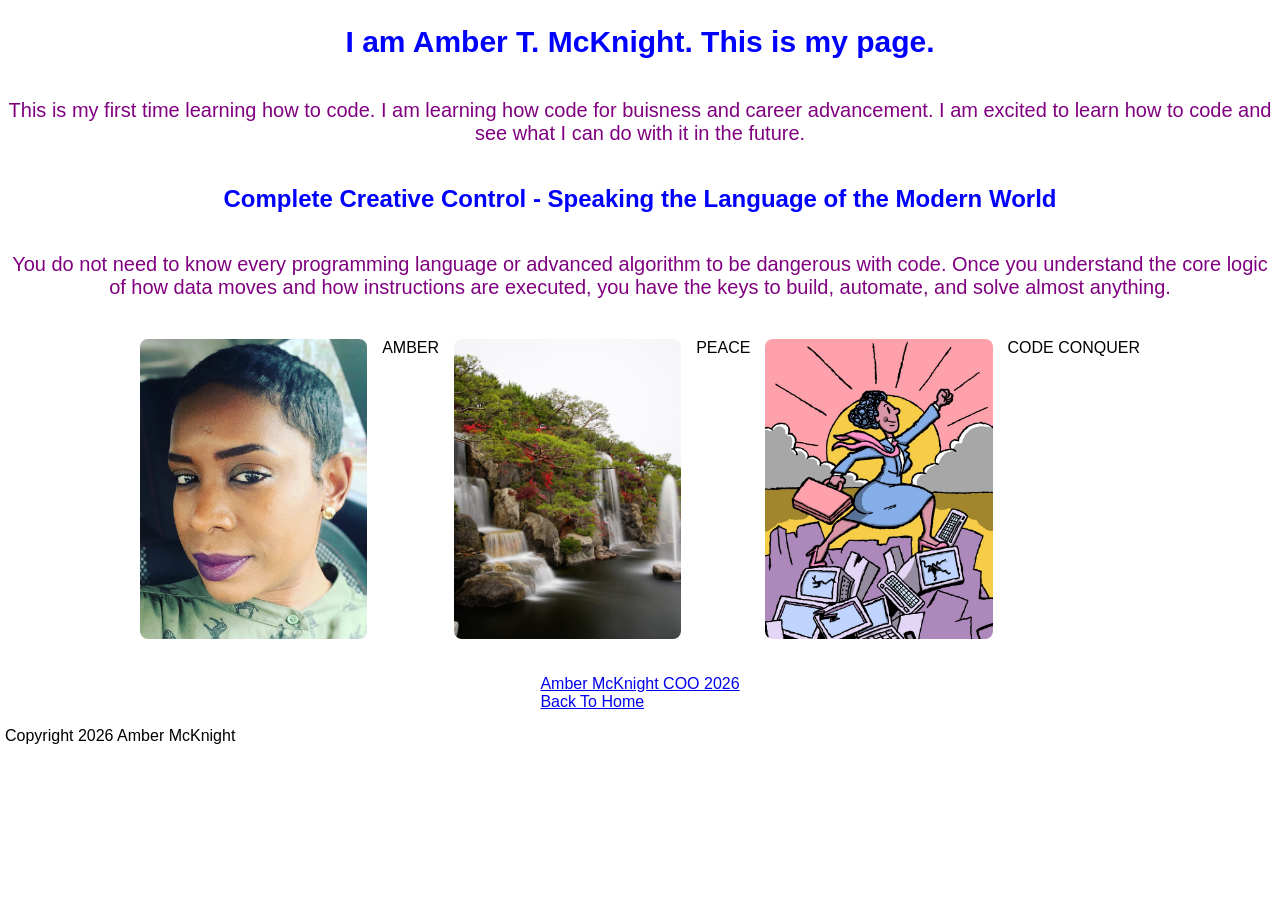
<file: amber-mcknight/index.html>
<!doctype html>
<html lang="en">
  <head>
    <meta charset="UTF-8" />
    <meta name="viewport" content="width=device-width, initial-scale=1.0" />
    <link rel="stylesheet" href="style.css" />
    <script src="script.js" defer></script>
    <title>Hello World</title>
  </head>
  <body>
    <main>
      <h1>I am Amber T. McKnight. This is my page.</h1>

      <p>
        This is my first time learning how to code. I am learning how code for
        buisness and career advancement. I am excited to learn how to code and
        see what I can do with it in the future.
      </p>

      <h2>
        Complete Creative Control - Speaking the Language of the Modern World
      </h2>
      <p>
        You do not need to know every programming language or advanced algorithm
        to be dangerous with code. Once you understand the core logic of how
        data moves and how instructions are executed, you have the keys to
        build, automate, and solve almost anything.
      </p>

      <div class="picture">
        <img
          src="92ECD092-4FD8-489C-AEBB-152F1E4864D0_1_105_c.jpeg"
          id="img1"
          alt="Amber McKnight" />
        <img src="peace.jpg" id="img2" alt="Peace" />
        <img src="conquering code.jpg" id="img3" alt="computers" />
      </div>

      <nav>
        <ul>
          <li>
            <a href="https://www.linkedin.com/in/amber-mcknight-9a1b4a1b3/"
              >Amber McKnight COO 2026</a
            >
          </li>
          <li>
            <a href="../index.html">Back To Home</a>
          </li>
        </ul>
      </nav>
    </main>
    <footer>Copyright 2026 Amber McKnight</footer>
  </body>
</html>
</file>
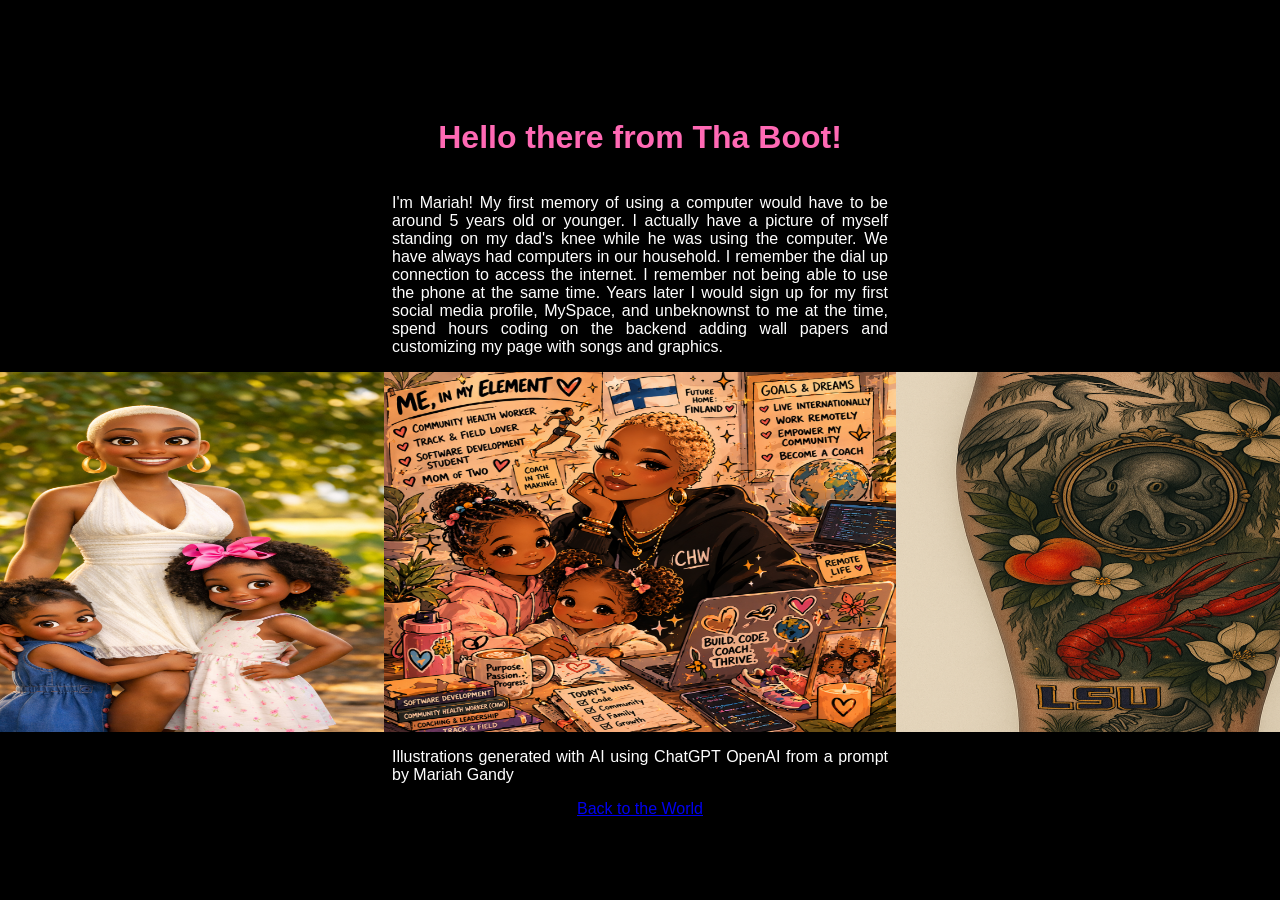
<file: Mariah/index.html>
<!doctype html>
<html>
  <head>
    <link rel="stylesheet" href="style.css"
  </head>
  <body>
    <h1>Hello there from Tha Boot!</h1>
    <p>I'm Mariah! My first memory of using a computer would have to be around 5 years old or younger. 
        I actually have a picture of myself standing on my dad's knee while he was using
        the computer. We have always had computers in our household. I remember the dial up
        connection to access the internet. I remember not being able to use the phone at the 
        same time. Years later I would sign up for my first social media profile, MySpace, and
        unbeknownst to me at the time, spend hours coding on the backend adding wall papers and
        customizing my page with songs and graphics.
    </p>
    <div id="images">
    <img src="mgan2.png" alt="AI generated illustration of Mariah and Kids">
    <img src="MJGG92.PNG" alt="AI generated illustration of Mariah and kids">
    <img src="mgan3.PNG" alt="AI generated illustration of tattoos that represent Mariah's life">
    </div>
       <p>Illustrations generated with AI using ChatGPT OpenAI from a prompt by Mariah Gandy</p>
    <a href="../index.html">Back to the World</a>
  </body>
</html>
</file>
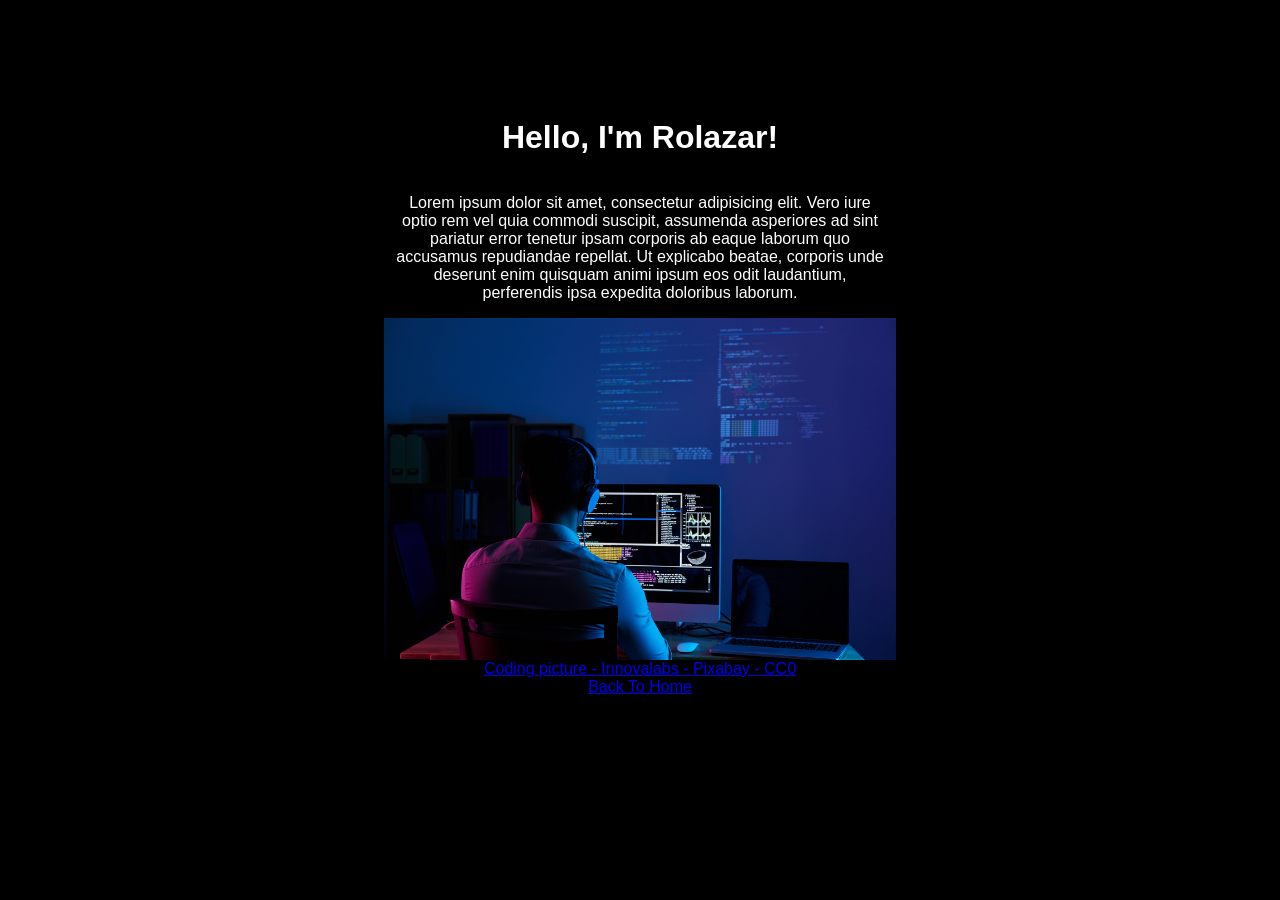
<file: rolazar/index.html>
<!doctype html>
<html>
  <head>
    <link rel="stylesheet" href="style.css" />
  </head>
  <body>
    <h1>Hello, I'm Rolazar!</h1>
    <p>
      Lorem ipsum dolor sit amet, consectetur adipisicing elit. Vero iure optio
      rem vel quia commodi suscipit, assumenda asperiores ad sint pariatur error
      tenetur ipsam corporis ab eaque laborum quo accusamus repudiandae
      repellat. Ut explicabo beatae, corporis unde deserunt enim quisquam animi
      ipsum eos odit laudantium, perferendis ipsa expedita doloribus laborum.
    </p>
    <img src="coding.jpg" />
    <a
      href="https://pixabay.com/photos/software-developer-web-developer-6521720/"
      >Coding picture - Innovalabs - Pixabay - CC0</a
    >
    <a href="../index.html">Back To Home</a>
  </body>
</html>
</file>
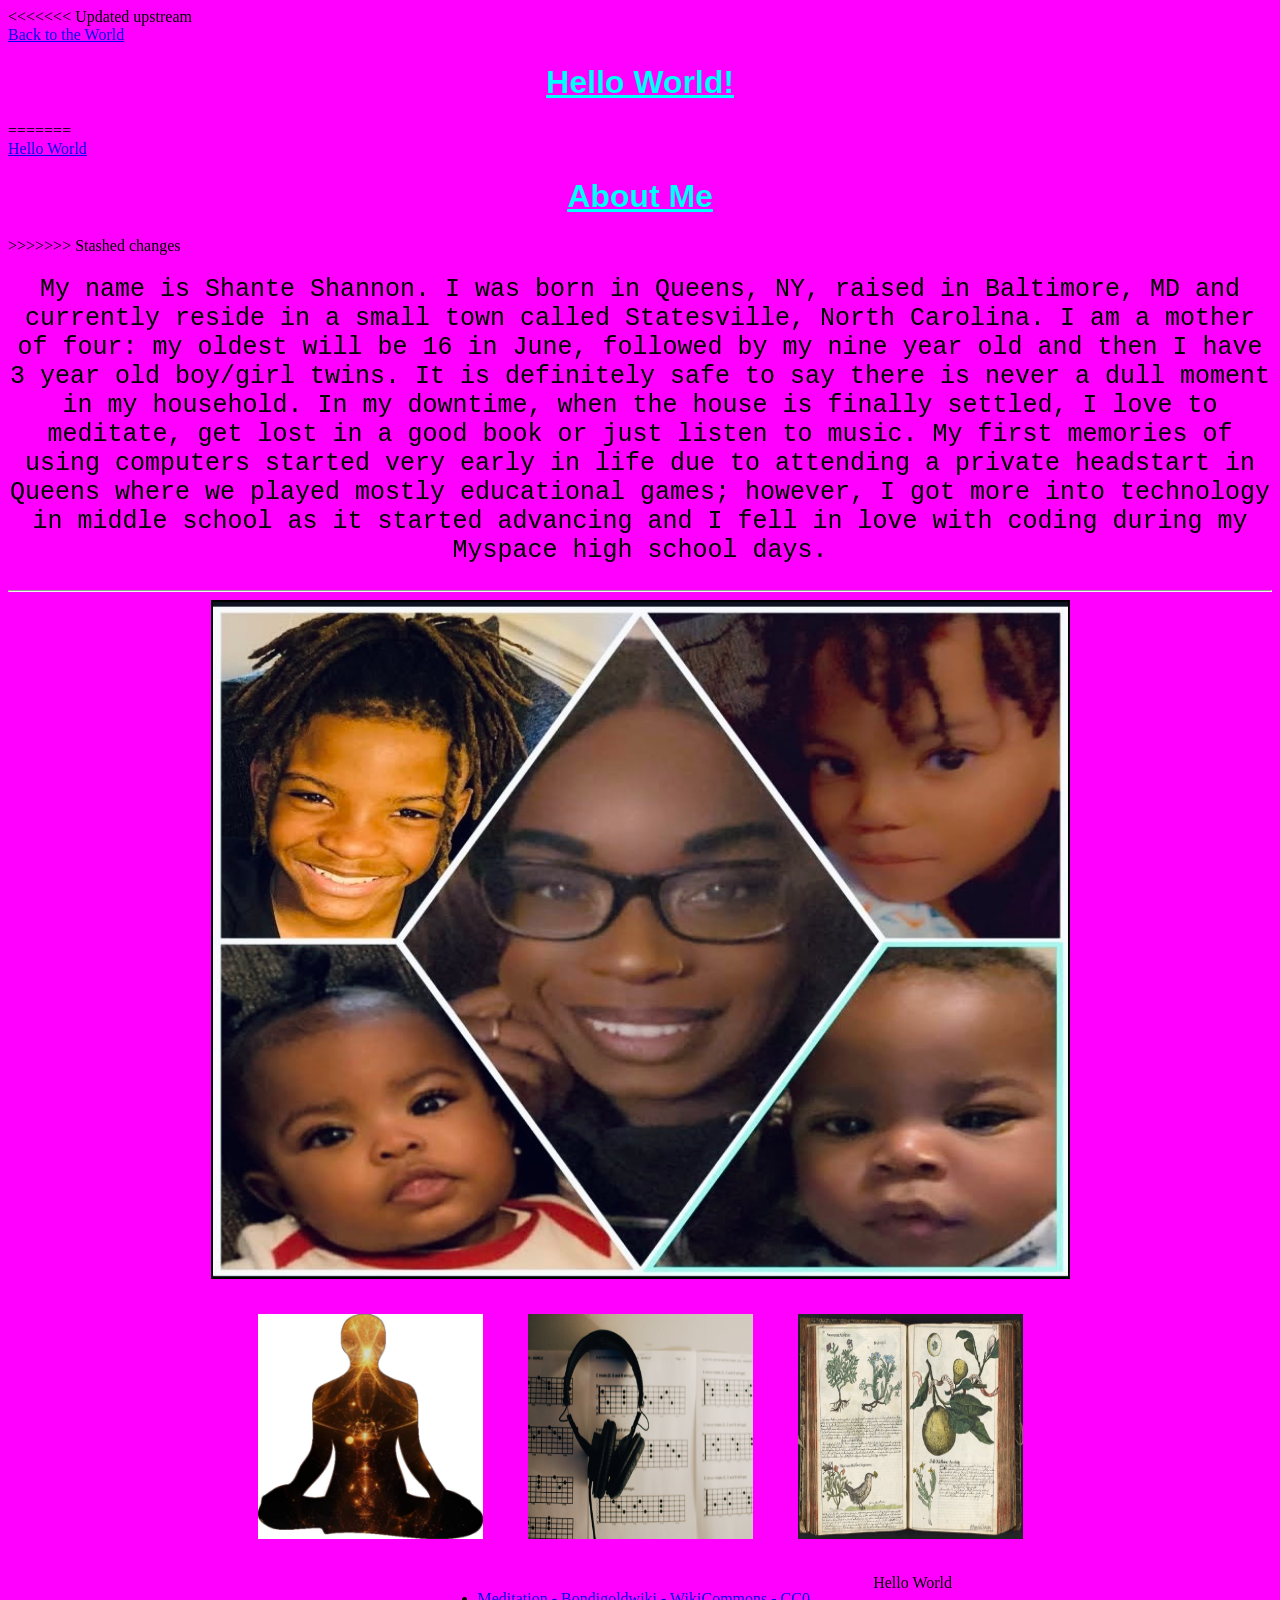
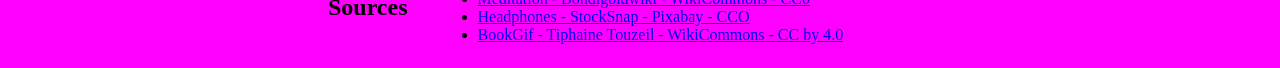
<file: shanteShannon/index.html>
<!doctype html>
<html lang="en">
  <head>
    <link rel="stylesheet" href="style.css" />
    <meta name="viewport" content="width=device-width, initial-scale=1" />
    <meta charset="UTF-8" />
    <title>Hello World</title>
    <script src="script.js" defer></script>
  </head>
  <body>
    <<<<<<< Updated upstream
    <nav>
      <a href="../index.html">Back to the World</a>
    </nav>
    <h1>Hello World!</h1>
    =======
    <header>
      <nav>
        <a href="../index.html">Hello World</a>
      </nav>
    </header>
    <h1>About Me</h1>
    >>>>>>> Stashed changes
    <p>
      My name is Shante Shannon. I was born in Queens, NY, raised in Baltimore,
      MD and currently reside in a small town called Statesville, North
      Carolina. I am a mother of four: my oldest will be 16 in June, followed by
      my nine year old and then I have 3 year old boy/girl twins. It is
      definitely safe to say there is never a dull moment in my household. In my
      downtime, when the house is finally settled, I love to meditate, get lost
      in a good book or just listen to music. My first memories of using
      computers started very early in life due to attending a private headstart
      in Queens where we played mostly educational games; however, I got more
      into technology in middle school as it started advancing and I fell in
      love with coding during my Myspace high school days.
    </p>
    <hr />
    <div class="image1">
      <img
        class="images"
        src="family.jpg"
        alt="collage of mother and her children"
      />
    </div>
    <div class="container">
      <img
        class="images"
        src="meditate.jpg"
        alt="picture of a person meditating"
      />
      <img
        class="images"
        src="music.jpg"
        alt="picture of headphones on music notes"
      />
      <img class="images" src="book.gif" alt="animated pictures in a book" />
    </div>
    <div class="sources">
      <h2>Sources</h2>
      <ul>
        <li>
          <a href="https://commons.wikimedia.org/wiki/File:Starman_07.jpg"
            >Meditation - Bondigoldwiki - WikiCommons - CC0</a
          >
        </li>
        <li>
          <a
            href="https://pixabay.com/photos/headphones-headset-music-black-2586652"
            >Headphones - StockSnap - Pixabay - CCO</a
          >
        </li>
        <li>
          <a href="https://commons.wikimedia.org/wiki/File:Botanique_2022.gif"
            >BookGif - Tiphaine Touzeil - WikiCommons - CC by 4.0</a
          >
        </li>
      </ul>
      <div class="output"></div>
    </div>
  </body>
</html>
</file>
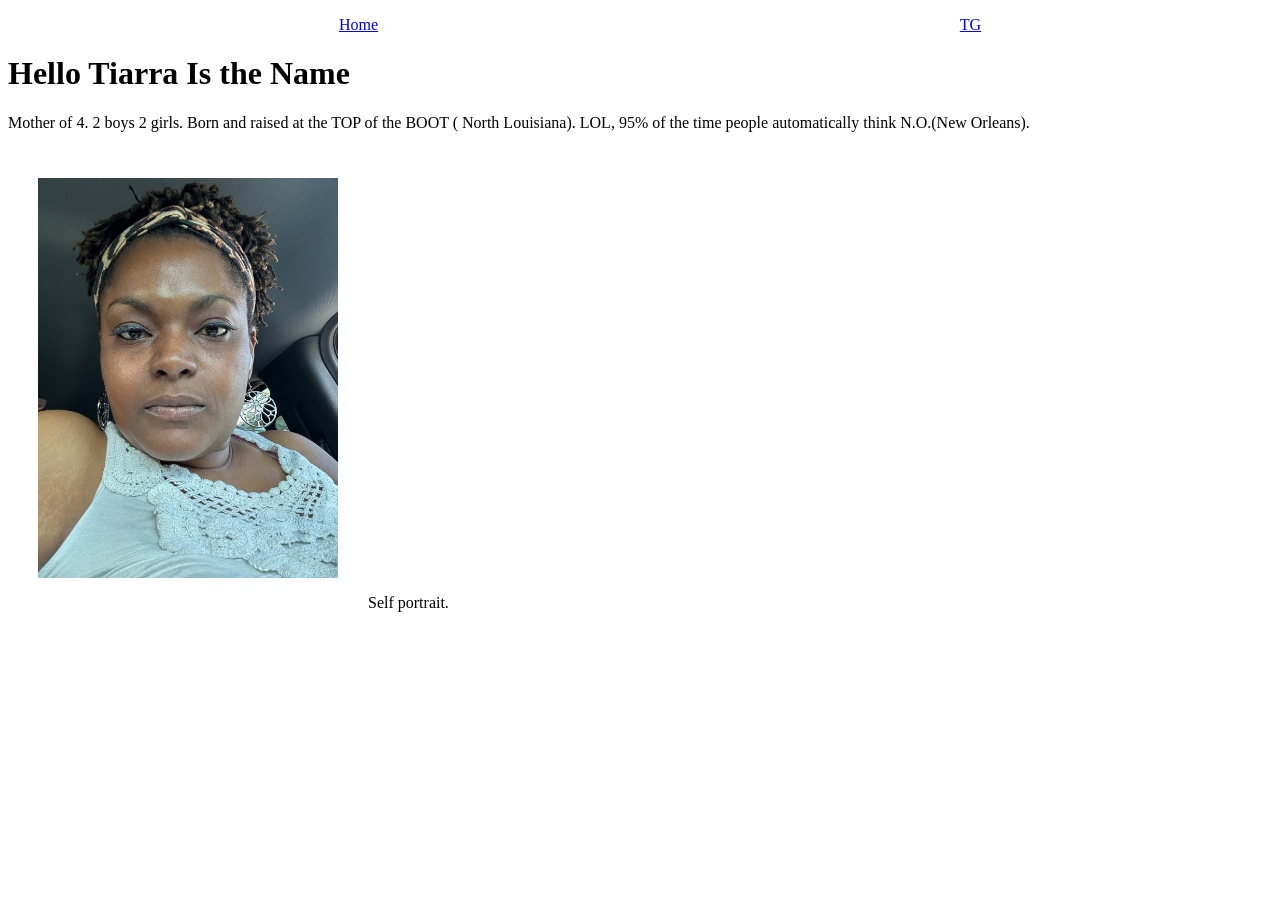
<file: tiarrag/indexTg.html>
<!DOCTYPE html>
<html lang="en">
<head>
    <meta charset="UTF-8">
    <meta name="viewport" content="width=device-width, initial-scale=1.0">
    <title>Document</title>
    <link rel="stylesheet" href="stylesTg.css">
</head>
<body>
    <nav>
        
        <ul>
            <li><a href="../index.html">Home</a></li>
            <li><a href="#">TG</a></li> 
        </ul>
    </nav>
    <main>
        <H1>Hello Tiarra Is the Name</H1>
        <section>
            <p>Mother of 4. 2 boys 2 girls. Born and raised at the TOP of the BOOT ( North Louisiana). LOL, 95% of the time people automatically think N.O.(New Orleans).</p>

           <p> <img src="IMG_5764.JPG" alt="close up of a black female">Self portrait. 
           </p>
        </section>

    </main>

    <footer></footer>
</body>
</html>
</file>
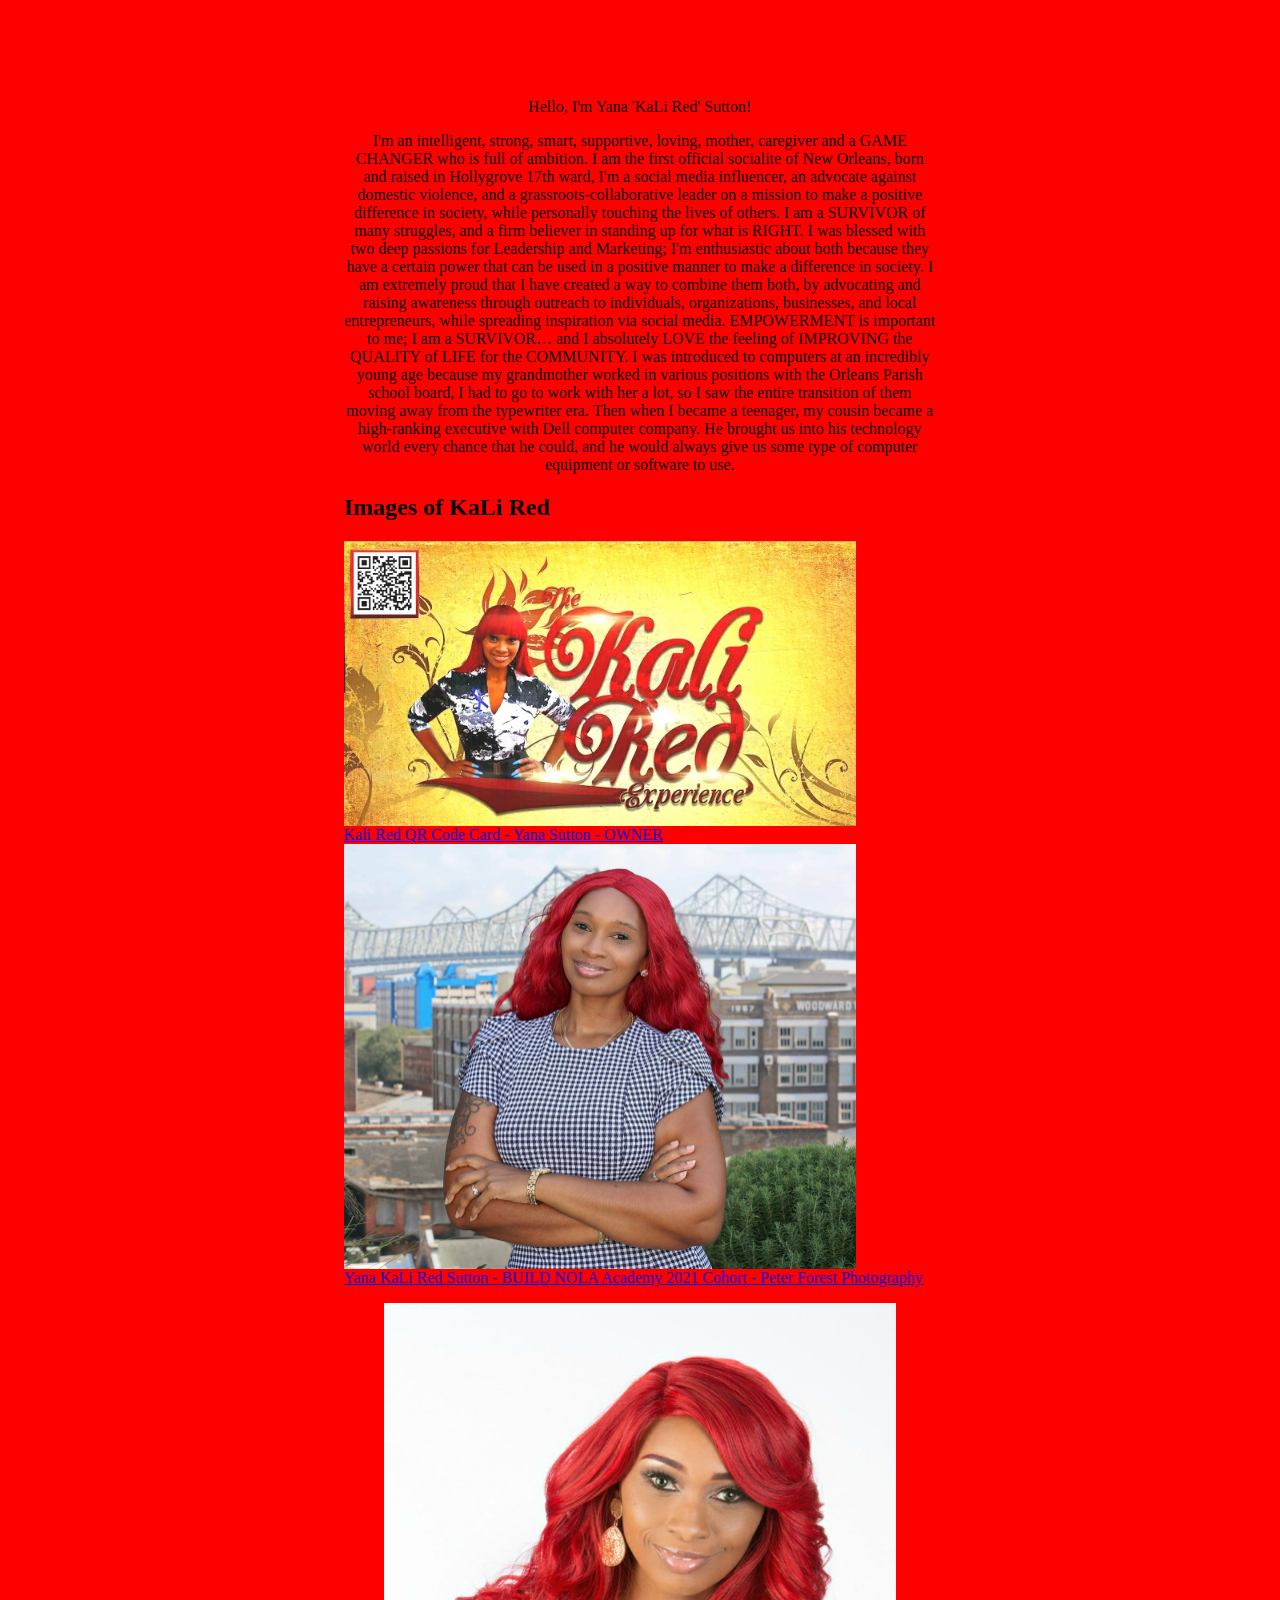
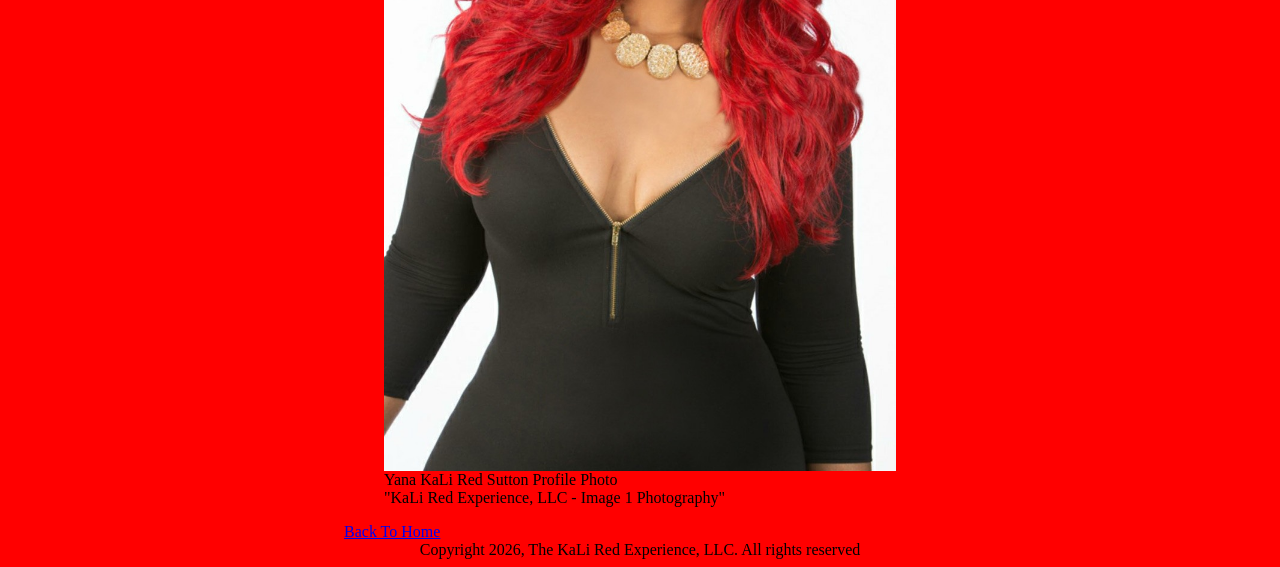
<file: Yana_KaLi Red_Sutton/indexYana.html>
<html>
  <head>
    <link rel="stylesheet" href="styleYana.css" />
  </head>
  <body>
    <header class="header-style">Hello, I'm Yana 'KaLi Red' Sutton!</header>
    <main>
      <p>
        I'm an intelligent, strong, smart, supportive, loving, mother, caregiver
        and a GAME CHANGER who is full of ambition. I am the first official
        socialite of New Orleans, born and raised in Hollygrove 17th ward, I'm a
        social media influencer, an advocate against domestic violence, and a
        grassroots-collaborative leader on a mission to make a positive
        difference in society, while personally touching the lives of others. I
        am a SURVIVOR of many struggles, and a firm believer in standing up for
        what is RIGHT. I was blessed with two deep passions for Leadership and
        Marketing; I'm enthusiastic about both because they have a certain power
        that can be used in a positive manner to make a difference in society. I
        am extremely proud that I have created a way to combine them both, by
        advocating and raising awareness through outreach to individuals,
        organizations, businesses, and local entrepreneurs, while spreading
        inspiration via social media. EMPOWERMENT is important to me; I am a
        SURVIVOR… and I absolutely LOVE the feeling of IMPROVING the QUALITY of
        LIFE for the COMMUNITY. I was introduced to computers at an incredibly
        young age because my grandmother worked in various positions with the
        Orleans Parish school board, I had to go to work with her a lot, so I
        saw the entire transition of them moving away from the typewriter era.
        Then when I became a teenager, my cousin became a high-ranking executive
        with Dell computer company. He brought us into his technology world
        every chance that he could, and he would always give us some type of
        computer equipment or software to use.
      </p>

      <h2>Images of KaLi Red</h2>

      <div class="picture">
        <img src="KaLi Red QR Code.webp" /> <br />
        <a href="Yana Sutton - Q SAVAGE Promotions"
          >Kali Red QR Code Card - Yana Sutton - OWNER</a
        >
        <img src="KaLi Red_BUILD NOLA 2021 Cohort_jpg.jpg" /> <br />
        <a href="Yana KaLi Red Sutton - BUILD NOLA"
          >Yana KaLi Red Sutton - BUILD NOLA Academy 2021 Cohort - Peter Forest
          Photography</a
        >
      </div>

      <figure>
        <img src="Resized_The_KaLi_RED_Experience_2017profile_photo.jpg" />
        <figcaption>Yana KaLi Red Sutton Profile Photo</figcaption>
        "KaLi Red Experience, LLC - Image 1 Photography"
      </figure>

      <a class="link" href="../index.html">Back To Home</a>
    </main>
    <footer class="footer-styles">
      Copyright 2026, The KaLi Red Experience, LLC. All rights reserved
    </footer>
  </body>
</html>
</file>
<file: amber-mcknight/style.css>
body {
  padding: 0px;
  margin: 5px;
  font-family: Verdana, Geneva, Tahoma, sans-serif;
  background-color: white;
}

main {
  display: flex;
  flex-direction: column;
  justify-content: space-between;
  width: 100%;
}

.picture {
  display: flex;
  flex-direction: row;
  gap: 15px;
  width: 90%;
  max-width: 1000px;
  margin: 20px auto;
}

.picture img {
  flex: 1;
  min-width: 0;
  max-height: 300px;
  object-fit: cover;
  width: 100%;
  height: auto;
  display: block;
  border-radius: 8px;
}

a {
  text-align: center;
}

ul {
  width: max-content;
  margin-left: auto;
  margin-right: auto;
  list-style: none;
  padding: 0;
}

p {
  text-align: center;
  font-size: 20px;
  color: purple;
}

h1,
h2 {
  text-align: center;
  color: blue;
}

h1 {
  font-size: 30px;
}
</file>
<file: Mariah/style.css>
body {
  background-color: black;
  color: white;
  font-family: Arial, Helvetica, sans-serif;
  padding-top: 10vh;
  padding-left: 30vw;
  padding-right: 30vw;
  display: flex;
  flex-direction: column;
  align-items: center;
}

h1 {
  color: hotpink;
}

img {
  width: 40vw;
}

p {
  text-align: justify;
}

#images {
  display: flex;
  justify-content: center;
  height: 40vh;
  width: 40vw;
}
</file>
<file: rolazar/style.css>
body {
  color: white;
  background-color: black;
  font-family: Arial, Helvetica, sans-serif;
  padding-top: 10vh;
  padding-left: 30vw;
  padding-right: 30vw;
  display: flex;
  flex-direction: column;
  align-items: center;
}

img {
  width: 40vw;
}

p {
  text-align: center;
}
</file>
<file: shanteShannon/style.css>
body {
  background-color: fuchsia;
}

h1 {
  text-decoration: underline;
  color: aqua;
  font-family: "Arial", sans-serif;
  text-align: center;
  margin-top: 20px;
}

p {
  font-family: "Courier New", Courier, monospace;
  text-align: center;
  margin-top: 20px;
  font-size: 25px;
  color: black;
}

.image1 > img {
  width: 95vh;
  height: 75vh;
  display: block;
  margin: auto;
  border-color: black;
  border-width: 2px;
  border-style: solid;
}

.images {
  width: 35vh;
  height: 35vh;
  display: flex;
  justify-content: center;
  gap: 30px;
  flex-wrap: wrap;
  margin-top: 20px;
}

.container {
  display: flex;
  padding: 15px;
  justify-content: center;
  gap: 5vh;
}

.container img {
  width: 25vh;
  height: 25vh;
}
.sources {
  display: flex;
  justify-content: center;
  gap: 30px;
  flex-wrap: wrap;
  margin-top: 20px;
}
</file>
<file: tiarrag/stylesTg.css>
body{
    margin:px 0; 
    font-family;
}


ul{
    list-style: none;
    display: flex;
    justify-content: space-around;

    
}

img{
        width: 300px;
        margin: 30px;
    }
</file>
<file: Yana_KaLi Red_Sutton/styleYana.css>
body {
  color: black;
  background-color: red;
  font-family: Cambria, Cochin, Georgia, Times, "Times New Roman", serif;
  padding-top: 10vh;
  padding-left: 30vw;
  padding-right: 30vw;
  display: flex;
  flex-direction: column;
  align-items: center;
}

img {
  width: 40vw;
}

p {
  text-align: center;
}
</file>
